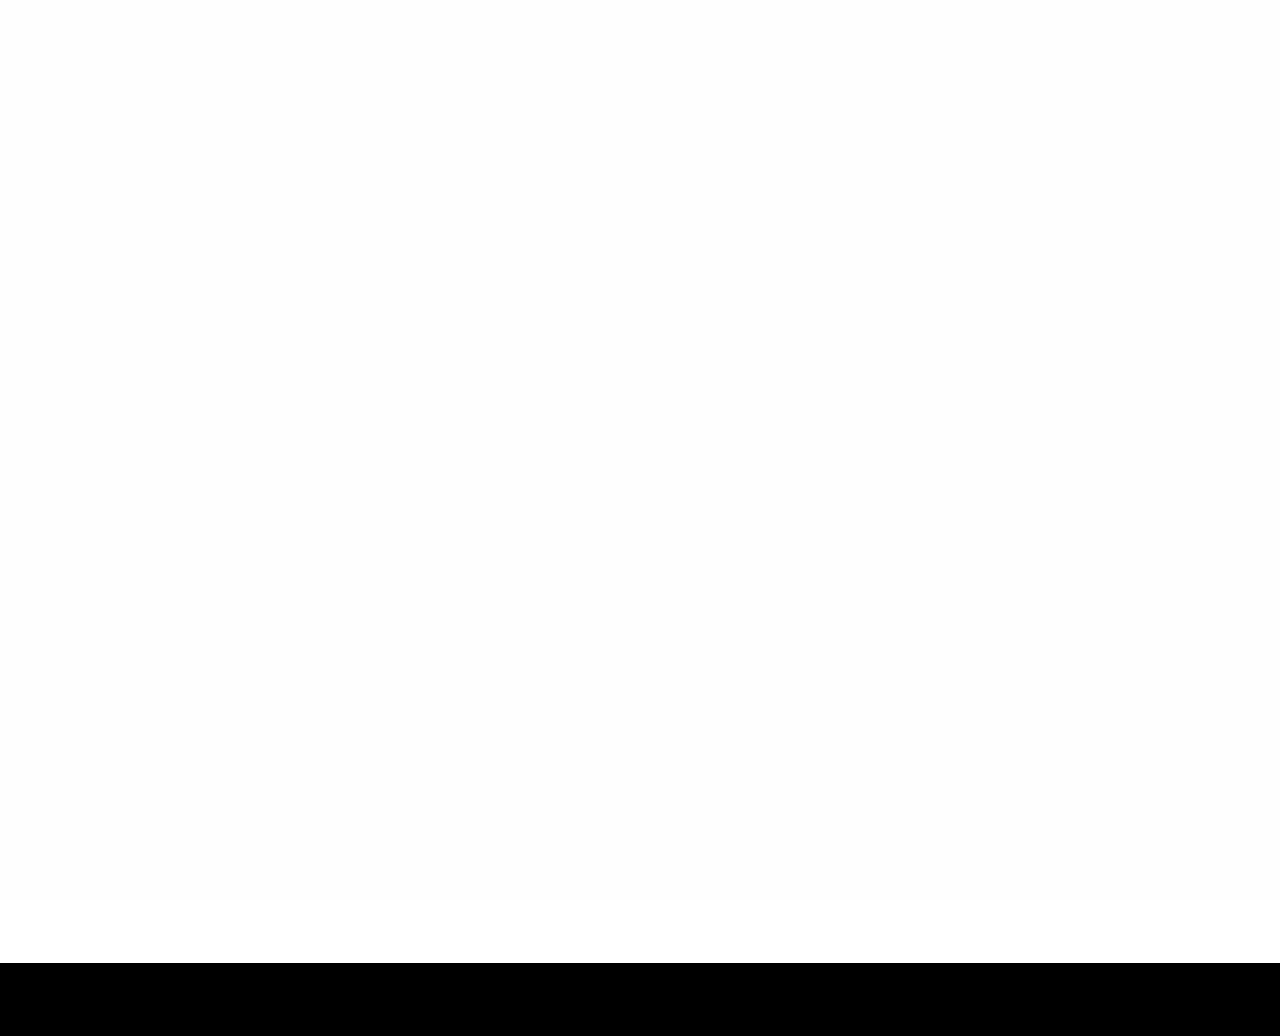
<file: multiBrunch/WebContent/laddergame.html>
<%@ page language="java" contentType="text/html; charset=UTF-8"
	pageEncoding="UTF-8"%>
<%@ taglib prefix="c" uri="http://java.sun.com/jsp/jstl/core"%>


<!DOCTYPE html PUBLIC "-//W3C//DTD HTML 4.01 Transitional//EN" "http://www.w3.org/TR/html4/loose.dtd">
<html>
<head>
<meta charset="utf-8">
<meta http-equiv="X-UA-Compatible" content="IE=edge,chrome=1">
<title>MultiBrunch</title>
<meta name="description" content="">
<meta name="viewport" content="width=device-width, initial-scale=1">
<link rel="apple-touch-icon" href="apple-touch-icon.png">

<link rel="stylesheet" href="assets/css/bootstrap.min.css">
<link href='https://fonts.googleapis.com/css?family=Pacifico'
	rel='stylesheet' type='text/css'>
<link rel="stylesheet" href="assets/css/font-awesome.min.css">
<!--        <link rel="stylesheet" href="assets/css/bootstrap-theme.min.css">-->


<!--For Plugins external css-->
<link rel="stylesheet" href="assets/css/animate/animate.css" />
<link rel="stylesheet" href="assets/css/plugins.css" />

<!--Theme custom css -->
<link rel="stylesheet" href="assets/css/style.css">

<!--Theme Responsive css-->
<link rel="stylesheet" href="assets/css/responsive.css" />

<script src="assets/js/vendor/modernizr-2.8.3-respond-1.4.2.min.js"></script>

<script language="javascript" type="text/javascript">

/*
만든 사람 : 김용준.
만든 날짜 : 2008년 8월에
*/

var Yl = {
 getEl : function(strId){
  if (document.getElementById) return document.getElementById(strId);
  if (document.all) return document.all[strId];
 }
 //div 리턴
 ,getDiv : function(sWidth, sHeight, sBgColor){
  var d = document.createElement("div");
  if(sWidth) d.style.width = sWidth;
  if(sHeight) d.style.height = sHeight;
  if(sBgColor) d.style.backgroundColor = sBgColor;
  d.style.position = "absolute";
  d.style.overflow = "hidden";
  return d;
 }
 ,arrColor : [
  '#8c7301','#9b014f','#0084a0','#ad8e00','#bb005f'
  ,'#00a0c2','#8d3901','#8f0197','#156200','#9ca53b'
  ,'#c9a601','#d6006d','#01b6de','#80adaf','#a44201'
  ,'#e0b800','#ec0078','#0021b0','#92b7d7','#013add'
  ]
 ,arrVerDiv : [] //수직 선 div
 ,arrHorDiv : [] //수평 선 div
 ,arrMovDiv : [] //이동 선 div

 ,arrIng : [] //진행여부 체크용

 ,arrMDiv : [] //이동선 배열 번호값 저장, 이동후 확인용

 ,nMaxWidth : 1000 //최고 넓이
 ,nWidth : 0 //사다리 넓이
 ,nHeight : 300 //사다리 높이

 ,nNum : 0

 ,arrTopDiv : [] //탑 div
 ,arrBotDiv : [] //아래 div
 ,arrGoDiv : [] //go 버튼 div

 ,init : function(){

  //갯수
  this.nNum = parseInt(this.getEl("sel_num").value);

  //넓이
  this.nWidth = parseInt(this.nMaxWidth/this.nNum);

  for(var i=0; i<this.nNum; i++){

   this.arrTopDiv[i] = this.getDiv(this.nWidth+"px", "50px", "");
   this.arrBotDiv[i] = this.getDiv(this.nWidth+"px", "50px", "");
   this.arrGoDiv[i] = this.getDiv(this.nWidth+"px", "30px", "");

   this.arrTopDiv[i].style.left = (i*this.nWidth)+"px";
   this.arrTopDiv[i].style.top = "20px";

   this.arrBotDiv[i].style.left = (i*this.nWidth)+"px";
   this.arrBotDiv[i].style.top = "410px";

   this.arrGoDiv[i].style.left = (i*this.nWidth)+"px";
   this.arrGoDiv[i].style.top = "70px";

   this.arrTopDiv[i].style.fontSize="12px";
   this.arrBotDiv[i].style.fontSize="12px";

   //this.arrTopDiv[i].style.border = "1px solid #CCCCCC";
   //this.arrBotDiv[i].style.border = "1px solid #CCCCCC";

   this.arrTopDiv[i].align = "center";
   this.arrBotDiv[i].align = "center";
   this.arrGoDiv[i].align = "center";

   this.arrTopDiv[i].innerHTML = (i+1)+'<br><input type="text" id="inp_top_'+i+'" value="" style="text-align:center; width:90%" tabindex="'+(i+1)+'" />';
   this.arrBotDiv[i].innerHTML = '<input type="text" id="inp_bot_'+i+'" value="" style="text-align:center; width:90%" tabindex="'+((i+1)+50)+'" />';

   this.getEl("div_body").appendChild(this.arrTopDiv[i]);
   this.getEl("div_body").appendChild(this.arrBotDiv[i]);
   this.getEl("div_body").appendChild(this.arrGoDiv[i]);


   this.arrVerDiv[i] = this.getDiv("1px", this.nHeight+"px", "#bbbbbb");

   this.arrVerDiv[i].style.left = ( (i*this.nWidth)+parseInt(this.nWidth/2) )+"px";
   this.arrVerDiv[i].style.top = "100px";

   this.getEl("div_body").appendChild(this.arrVerDiv[i]);

  }

  this.getEl("div_step1").style.display = "none";
  this.getEl("div_step2").style.display = "";

 }
 ,create : function(){ //사다리 생성

  for(var i=0; i<this.nNum; i++){

   this.arrTopDiv[i].innerHTML = (i+1)+"<br>"+this.getEl("inp_top_"+i).value;
   this.arrBotDiv[i].innerHTML = this.getEl("inp_bot_"+i).value;
   this.arrGoDiv[i].innerHTML = '<input type="button" value="GO" onClick="Yl.start('+i+')">';

   this.arrTopDiv[i].style.overflow = "auto";
   this.arrBotDiv[i].style.overflow = "auto";

   this.arrIng[i] = false;

   this.arrMDiv[i] = [];
  }

  for(var i=0; i<(this.nNum*7); i++){

   var nLen = this.arrHorDiv.length;

   this.arrHorDiv[nLen] = this.getDiv(this.nWidth+"px","1px", "#aaaaaa");

   var nRndLeft = (parseInt(Math.random()*(this.nNum-1))*this.nWidth)+parseInt(this.nWidth/2);
   var nRndTop = this.getRndTop();

   this.arrHorDiv[nLen].style.left = nRndLeft+"px";
   this.arrHorDiv[nLen].style.top = nRndTop+"px";

   this.getEl("div_body").appendChild(this.arrHorDiv[nLen]);
  }

  this.getEl("div_step2").innerHTML = "GO 버튼을 눌러 주세요.<br><br>";

 }
 ,sRndTop : ""
 ,getRndTop : function(){
  var nRnd = parseInt(Math.random()*(this.nHeight-100))+150;

  if( this.sRndTop.indexOf( "["+nRnd+"]" ) < 0 ){
   this.sRndTop += "["+nRnd+"]";
   return nRnd;
  }else{
   return this.getRndTop();
  }
 }
 ,start : function( no ){

  if( this.arrIng[no] ){
   for(var i=0; i<this.arrMDiv.length; i++){
    for(var j=0; j<this.arrMDiv[i].length; j++){
     this.arrMovDiv[this.arrMDiv[i][j]].style.backgroundColor = "#CCCCCC";
     this.arrMovDiv[this.arrMDiv[i][j]].style.zIndex = 1;
    }

   }
   for(var i=0; i<this.arrMDiv[no].length; i++){
    this.arrMovDiv[this.arrMDiv[no][i]].style.backgroundColor = "#0000ff";
    this.arrMovDiv[this.arrMDiv[no][i]].style.zIndex = 2;
   }
  }else{

   var nSx = parseInt(this.arrVerDiv[no].style.left);
   var nSy = parseInt(this.arrVerDiv[no].style.top);

   this.moveStart("y", no, nSx, nSy);

   this.arrIng[no] = true; //진행
  }

 }
 ,moveStart : function(sXy, pno, nSx, nSy){

  var nLen = this.arrMovDiv.length;

  this.arrMovDiv[nLen] = this.getDiv("2px","2px", this.arrColor[pno]);

  this.arrMDiv[pno].push(nLen);

  this.getEl("div_body").appendChild(this.arrMovDiv[nLen]);

  this.arrMovDiv[nLen].style.left = nSx+"px";
  this.arrMovDiv[nLen].style.top = nSy+"px";

  this.arrMovDiv[nLen].style.zIndex = 3;


  var nEx = nSx;
  var nEy = nSy;
  if(sXy=="y") nEy = this.nHeight+100;

  var bCk = false;

  for(var i=0; i<this.arrHorDiv.length; i++){

   var nx = parseInt(this.arrHorDiv[i].style.left);
   var ny = parseInt(this.arrHorDiv[i].style.top);
   var nw = parseInt(this.arrHorDiv[i].style.width);
   var nh = parseInt(this.arrHorDiv[i].style.height);

   if(sXy=="x"){
    if( ny == nSy ){
     if( nx==nSx ){
      nEx = nx+nw;
      break;
     }else if( (nx+nw)==nSx ){
      nEx = nx;
      break;
     }
    }
   }else{

    //반복하면서 큰것중에서 제일 작은것으로
    if( ny>nSy ){

     if( nx==nEx || (nx+nw)==nEx ){

      if(bCk){
       if(ny<nEy) nEy = ny;
      }else
       nEy = ny;

      bCk = true;
     }
    }
   }
  }

  this.move(nLen, pno, nSx, nSy, nEx, nEy);
 }
 ,nSpeed : 10
 ,move : function(no, pno, nSx, nSy, nEx, nEy){

  var nx = parseInt(this.arrMovDiv[no].style.left);
  var ny = parseInt(this.arrMovDiv[no].style.top);
  var nw = parseInt(this.arrMovDiv[no].style.width);
  var nh = parseInt(this.arrMovDiv[no].style.height);

  var np;
  var bIng = true;

  var sXy = "";

  if( nSx != nEx ){
   np = nw+this.nSpeed;
   if(nEx<nSx){
    if( (nSx-np) <= nEx ){
     bIng = false;
     np = nSx-nEx;
    }
    this.arrMovDiv[no].style.left = (nSx-np)+"px";
   }else{
    if( (nSx+np) >= nEx ){
     bIng = false;
     np = nEx-nSx;
    }
   }

   this.arrMovDiv[no].style.height = "4px";
   this.arrMovDiv[no].style.width = np+"px";

   sXy = "x";
  }else{

   np = nh+this.nSpeed;
   if( (nSy+np) >= nEy ){
    bIng = false;
    np = nEy-nSy;
   }

   this.arrMovDiv[no].style.width = "4px";
   this.arrMovDiv[no].style.height = np+"px";

   sXy = "y";
  }


  if(bIng){

   setTimeout("Yl.move("+no+","+pno+","+nSx+","+nSy+","+nEx+","+nEy+")", 1);

  }else{

   if((sXy=="x")) this.arrMovDiv[no].style.height = "2px";
   else this.arrMovDiv[no].style.width = "2px";

   if( nEy<this.nHeight+100 ){
    this.moveStart((sXy=="x")?"y":"x", pno, nEx, nEy);
   }else{

    for(var i=0; i<this.arrVerDiv.length; i++){
     if(nEx==parseInt(this.arrVerDiv[i].style.left)){

      this.arrBotDiv[i].innerHTML = "<b>"+(pno+1)+"</b><br>"+this.arrBotDiv[i].innerHTML;

      this.arrGoDiv[pno].innerHTML = '<input type="button" value="확인" onClick="Yl.start('+pno+')">';

      break;
     }
    }
   }
  }
 }
};

//F5 새로고침 막기
document.onkeydown = function(e){
 if(!e) e = window.event;
 if (e.keyCode == 116){
  if( confirm("새로 고침 하시겠습니까?") ){
  }else{
   e.keyCode = 0;
   return false;
  }
 }
}

</script>

</head>

<body>


	<!--[if lt IE 8]>
            <p class="browserupgrade">You are using an <strong>outdated</strong> browser. Please <a href="http://browsehappy.com/">upgrade your browser</a> to improve your experience.</p>
        <![endif]-->
	<div class='preloader'>
		<div class='loaded'>&nbsp;</div>
	</div>
	<header id="home" class="navbar-fixed-top"> <!-- End navbar-collapse-->

	<div class="main_menu_bg">
		<div style="position: absolute; z-index: 1;">
			<a href="index.do" class="booking-1"><br>　　　　MultiBrunch</a>
			<a href="RestaurantServlet?command=Restaurant_list" ><font size=2 style="color: white; margin-bottom: 6px;">　모든 맛집 보기</font></a>
			<font size=2 style="color: white; margin-bottom: 6px;">　|　</font>
			<a href="ReMeservlet.do?rId=${randomRestaurant}&uId=${loginUser.uId}" ><font size=2 style="color: white; margin-bottom: 6px;">아무거나</font></a>
			<font size=2 style="color: white; margin-bottom: 6px;">　|　</font>
			<a href="laddergame.html" ><font size=2 style="color: white; margin-bottom: 6px;">사다리타기</font></a>
		</div>
			
		<div class="container">
			<div class="row">
				<nav class="navbar navbar-default">
				<div class="container-fluid">
					<!-- Brand and toggle get grouped for better mobile display -->
					<div class="navbar-header">
						<button type="button" class="navbar-toggle collapsed"
							data-toggle="collapse"
							data-target="#bs-example-navbar-collapse-1" aria-expanded="false">
							<span class="sr-only"></span> <span
								class="icon-bar"></span> <span class="icon-bar"></span> <span
								class="icon-bar"></span>
						</button>

					</div>

					<!-- Collect the nav links, forms, and other content for toggling -->
					<div class="collapse navbar-collapse"
						id="bs-example-navbar-collapse-1">

						<ul class="nav navbar-nav navbar-right">
							<li>
								<form class="form-inline" role="search" id="header_search" method="get" action=SearchedRestaurantsServlet>
<!-- 									<input type="text" name="m.Mname" value="menuSearch" hidden="true"> -->
									<input class="form-control mr-sm-2" type="text"
										style="color: white; width: 250px;" placeholder="메뉴 검색" name="m.mName">
									<button class="btn btn-outline-success my-2 my-sm-0"
										type="submit">검색</button>
								</form>
							</li>
							<li><a href="login.do" class="booking">로그인</a></li>
							<li><a href="join.do" class="booking">회원가입</a></li>
						</ul>
					</div>
					<!-- /.navbar-collapse -->
				</div>
				<!-- /.container-fluid --> </nav>
			</div>
		</div>
	</div>
	</header>
	<!-- End Header Section -->
	
<div style="position: relative; z-index: 1; width:100%; text-align: center; margin-top: 100px; margin-bottom: 50px; margin-left: auto; margin-right: auto;">
<img alt="" src="img/bg.png"><img alt="" src="img/ladder.png"></div>
<div id="div_step1" style="font-size:18px; text-align: center;">갯수 선택　<select id="sel_num">
 <option value="2">2</option>
 <option value="3">3</option>
 <option value="4">4</option>
 <option value="5" selected >5</option>
 <option value="6">6</option>
 <option value="7">7</option>
 <option value="8">8</option>
 <option value="9">9</option>
 <option value="10">10</option>
 <option value="11">11</option>
 <option value="12">12</option>
 <option value="13">13</option>
 <option value="14">14</option>
 <option value="15">15</option>
 <option value="16">16</option>
 <option value="17">17</option>
 <option value="18">18</option>
 <option value="19">19</option>
 <option value="20">20</option>
</select>
개

<br><br><input type="button" class="btn btn-primary" value="만들기" onclick="Yl.init();">

</div>
<br>	

<div id="div_step2" style="font-size:18px;display:none; text-align:center;">
 입력후 게임 <input type="button" class="btn btn-primary" value="시작" onclick="Yl.create();"><br><br>
</div>

<div id="div_body" style="width:1000px;height:450px;border:1px solid #CCCCCC;position:relative; margin-bottom: 80px; margin-left: auto; margin-right: auto;"></div>



	<footer id="footer" class="footer">
	<div class="container text-center">
		<div class="row">
			<div class="col-sm-12">
				<div class="copyright wow zoomIn" data-wow-duration="3s">
					<p>
						Made with <i class="fa fa-heart"></i> by <a
							href="http://bootstrapthemes.co">MultiBrunch</a>2017. All Rights
						Reserved
					</p>
				</div>
			</div>
		</div>
	</div>
	</footer>


	<script src="assets/js/vendor/jquery-1.11.2.min.js"></script>
	<script src="assets/js/vendor/bootstrap.min.js"></script>

	<script src="assets/js/jquery-easing/jquery.easing.1.3.js"></script>
	<script src="assets/js/wow/wow.min.js"></script>
	<script src="assets/js/plugins.js"></script>
	<script src="assets/js/main.js"></script>
</body>
</html>
</file>
<file: multiBrunch/WebContent/assets/css/plugins.css>
/*
Author: XpeedStudio
Author URI: http://themeforest.net/user/XpeedStudio/portfolio
*/
</file>
<file: multiBrunch/WebContent/assets/css/responsive.css>
/*
Author: XpeedStudio;
Author URI: http://themeforest.net/user/XpeedStudio/portfolio;
*/

@media (min-width:769px) and (max-width:991px) {
.portfolio_images_overlay {
    padding: 0px;
}
body{
    font-size:95%;
}
h1{font-size:90%;}

.single_pakeg_text ul li {
    background: url(../images/pkli.png) no-repeat left center;
    padding: 5px 0px 5px 60px;
    margin-top: 15px;
}
.single_monail_apps_text {
    margin-top: 40px;
}

.main_mobail_apps_content img{
    text-align: right;
}

.single_monail_apps_text a{
    margin-right:5px;
}
.main_menu_bg a.navbar-brand.our_logo{
	top: -77px;
	width: 40%;
}
.menu-scroll .main_menu_bg a.navbar-brand.our_logo {
    top: -16px;
    width: 35%;
}

	
}




@media (max-width:768px){

.main_menu_bg a.navbar-brand.our_logo{
    top: -78px;
    width: 35%;
}
	
.single_monail_apps_text {
    margin-top: 40px;
}
.main_mobail_apps_content img{
    text-align: right;
}
.menu-scroll .main_menu_bg a.navbar-brand.our_logo {
    top: -16px;
    width: 50%;
}
.navbar-default .navbar-toggle .icon-bar {
    background-color: #fff;
}
.navbar-default .navbar-toggle:hover, .navbar-default .navbar-toggle:focus {
    background-color: #E7A331;
}
.navbar-default .navbar-toggle {
    border-color: #fff;
}
.navbar-default .navbar-collapse, .navbar-default .navbar-form {
    border-color: transparent;
    border: 0px;
    background: rgba(0, 0, 0, .45);
    margin-top: 14px;
}


}


@media screen (min-width:320px) and (max-width:480px){

.header_top_menu .call_us_text{
	display:none !important;
}
.main_menu_bg a.navbar-brand.our_logo{
    top: -78px;
    width: 35%;
}
	
.single_monail_apps_text {
    margin-top: 40px;
}
.main_mobail_apps_content img{
    text-align: right;
}
.menu-scroll .main_menu_bg a.navbar-brand.our_logo {
    top: -16px;
    width: 60%;
}


}
</file>
<file: multiBrunch/WebContent/assets/css/style.css>
/*

Author: Bootstrapthemes

Author URI: http://bootstrapthemes.co

*/
/* ==========================================================================
   Author's custom styles
   ========================================================================== */
#wrap {
	width: 750px; /* 1024*768로 해상도를 맞추어서 설계 */
	/* 가운데 정렬을 위한 바깥쪽 여백 설정 */
	margin: 0;
	margin-left: auto;
	margin-right: auto;
}

h1 {
	color: #000040; /* 글 색상 */
}

table {
	width: 105%;
	border-collapse: collapse;
	font-color: #000022;
	font-size: 12px; /* 글꼴 크기 */
	line-height: 24px; /* 줄 간격 */
}

/* table td,th { */
/* 	border: #d5d8df solid 2px; 경계선 색상 스타일 굵기 */
/* } */

td	{
	padding: 9px;
	
}

th {
	padding: 7px 7px 7px 80px;
	
}

html,
body {
/*     background-color: #1E2E3B; */
    font-size: 15px;
    color: #565656;
    width: 100%;
    padding: 0;
    margin-left: 0;
    margin-right: 0;
    font-family: 'roboto', sans-serif;
    font-weight: 300;
}

/*==========================================
PRE LOADER 
==========================================*/

.preloader {
    position: fixed;
    top: 0;
    left: 0;
    right: 0;
    bottom: 0;
    background-color: #fefefe;
    z-index: 99999;
    height: 100%;
    width: 100%;
    overflow: hidden !important;
}

.loaded {
    width: 60px;
    height: 60px;
    position: absolute;
    left: 50%;
    top: 50%;
    background-image: url(../images/preloading.gif);
    background-repeat: no-repeat;
    background-position: center;
    -moz-background-size: cover;
    background-size: cover;
    margin: -20px 0 0 -20px;
}
img {
    -moz-user-select: none;
    -webkit-user-select: none;
    -ms-user-select: none;
    user-select: none;
    -webkit-user-drag: none;
    user-drag: none;
}
a,
a:hover,
a:active,
a:focus {
    text-decoration: none;
    outline: none;
}
a,
button,
a span {
    -webkit-transition: 0.2s ease-in-out;
    -o-transition: 0.2s ease-in-out;
    transition: 0.2s ease-in-out;
}
.btn.extra-width {
    padding: 13px 40px;
}
.btn:focus,
.btn:active {
    outline: inherit;
}
*,
*:before,
*:after {
    -webkit-box-sizing: border-box;
    -moz-box-sizing: border-box;
    box-sizing: border-box;
    /*    direction: rtl;*/
}
p {
    margin: 0 0 15px;
}
.clear {
    clear: both;
}
ol,
ul {
    list-style: none;
    padding: 0;
}
img {
    max-width: 100%;
}
textarea,
input[type="text"],
input[type="password"],
input[type="datetime"],
input[type="datetime-local"],
input[type="date"],
input[type="month"],
input[type="time"],
input[type="week"],
input[type="number"],
input[type="email"],
input[type="url"],
input[type="search"],
input[type="tel"],
input[type="color"],
.uneditable-input {
    outline: none;
}
.form-control {
    border: 1px solid rgba(0, 0, 0, 0.08);
    font-size: 16px;
    height: 34px;
    max-width: 90%;
    background: #323232;
}
.form-control:focus {
    border-color: #d6962c;
}
h1,
h2,
h3 {
    font-family: 'roboto', sans-serif;
    font-weight: 300;
    margin: 0;
}
h4,
h5 {
    
    font-weight: 300;
    margin: 0;
    line-height: 2rem;
	font-family: 'Pacifico', cursive;

}
h1 {
    font-size: 3rem;
    line-height: 4rem;
    font-weight: 300;
}
h2 {
    font-size: 2.5rem;
    line-height: 3rem;
    margin-bottom: .9rem;
	text-transform:uppercase;
	color:#3879D9;	
}
h3 {
    font-weight: 300;
    margin-bottom: .9rem;
    font-size: 2.375rem;
    line-height: 2.5rem;

}
h4 {
    font-size:1.875rem;
    line-height: 2.2rem;
    margin-bottom: 1.1rem;
	font-family: 'Pacifico', cursive;

}
h5 {
    font-size: 1.3rem;
    margin-bottom: 1rem;
}
h6 {
    font-size: 1rem;
    margin-bottom: .9rem;
}
p {
    line-height: 1.5rem;
    font-size: 1.1rem;
}
p:last-child {
    margin-bottom: 0px;
}

/*.home-wrap h1,*/
.home-wrap h2,
.home-wrap h3,
.home-wrap h4,
.home-wrap h5,
.home-wrap p {
    color: #ffffff;
    font-family: 'roboto', sans-serif;
}
.text {
    color: #333333;
}
.colorstext {
    color: #f56363;
}
.coloricon i {
    color: #f56363;
}
.colorsbg {
    background: #f56363;
    color: #ffffff;
}
.colorsbg .separator2 {
    border: 2px solid;
}
.colorsbg .separator_wrap::after,
.colorsbg .separator_wrap::before {
    background-color: #ffffff;
}
.lightbg {
    background-color: #f9f9f9;
}
.transition {
    -webkit-transition: all 300ms linear;
    -moz-transition: all 300ms linear;
    -o-transition: all 300ms linear;
    -ms-transition: all 300ms linear;
    transition: all 300ms linear;
}
/*
Section
*/
section{
	margin:0;
}
.sections {
    padding-top: 100px;
    padding-bottom: 100px;
    position: relative;
    overflow: hidden;
}
.sections.footer {
    padding-bottom: 80px;
}
section .subtitle h5 {
    margin-top: 10px;
    font-size: 1.3rem;
    font-family: 'roboto', sans-serif;
}
.parallax-section {
    max-width: 100%;
    color: #ffffff;
}
section .title-half h2 {
    font-size: 3rem;
    line-height: 4rem;
    font-weight: 300;
    margin-bottom: 1.4rem;
}
section .subtitle-half h5 {
    font-weight: 100;
    font-size: 17px;
}
/*
section:nth-of-type(odd) {
    background-color: #F9F9F9;
}*/
.fw-special-title-half {
    font-size: 2rem;
    line-height: 3rem;
    font-weight: 100;
    /*    margin-bottom: 10px;*/
}
.heading {
    margin-bottom: 4rem;
}
.overlay {
    background-color: rgba(0, 0, 0, 0.3);
    width: 100%;
    min-height: 750px;
}
.overlay-fluid-block {
    background-color: rgba(0, 0, 0, 0.5);
    width: 100%;
}
.home-overlay-fluid {
    background-color: rgba(41, 41, 41, 0.68);
    width: 80%;
    margin: auto;
}
.overlay-img {
    background: rgba(0, 0, 0, 0.3);
    width: 100%;
    padding-top: 100px;
    padding-bottom: 100px;
    color: #ffffff;
}
.no-padding {
    padding: 0 !important;
}
.fluid-blocks-col {
    padding: 70px 40px 0 80px;
}
.fluid-blocks-col-right {
    padding: 70px 80px 0 40px;
}
/*
Separator
*/
.separator {
    height: 1px;
    width: 150px;
    margin: auto;
    background: #f56363;
}
.separator-left {
    height: 1px;
    width: 150px;
    background: #f56363;
}
.separator_wrap {
    text-align: center;
}
.separator_wrap-left {
    text-align: left;
    margin-top: 5px;
    margin-bottom: 30px;
}
.separator_wrap::after,
.separator_wrap::before {
    background-color: #f56363;
    display: inline-block;
    vertical-align: middle;
    content: "";
    width: 90px;
    height: 1px;
    margin-top: 2px;
}
.separator_wrap-left::after {
    background-color: #f56363;
    display: inline-block;
    vertical-align: middle;
    content: "";
    width: 80px;
    height: 1px;
    margin-top: 2px;
}
.separator2 {
    display: inline-block;
    width: 8px;
    height: 8px;
    border: 2px solid #f56363;
    transform: rotate(45deg);
    margin-right: 4px;
}
/*
Button
*/
.btn-primary.active.focus,
.btn-primary.active:focus,
.btn-primary.active:hover,
.btn-primary:active.focus,
.btn-primary:active:focus,
.btn-primary:active:hover,
.open > .dropdown-toggle.btn-primary.focus,
.open > .dropdown-toggle.btn-primary:focus,
.open > .dropdown-toggle.btn-primary:hover,
.btn-primary.focus,
.btn-primary:focus,
.btn-primary.disabled,
.btn-primary.disabled:hover {
    color: #ffffff;
    background-color: #d6962c;
    border-color: #d6962c;
}
.btn {
    margin-right: 15px;
    border-radius: 0px;
}
/*.btn-default:active, .btn-default:hover  {
    background: transparent;
}*/
.btn-lg,
.btn-group-lg > .btn {
    padding: 8px;
    font-size: 1.2rem;
    border-radius: 4px;
    width: 200px;
    border: 1px solid #fff;
    text-transform: none;
    transition: .6s;
    margin-top: 30px;
    color: #fff;
}

div.btn-lg{
    padding: 10px;
    font-size: 1.2rem;
    border-radius: 4px;
    width: 165px;
    border: 0px solid #fff;
    text-transform: none;
    transition: .6s;
    margin: 55px;
    margin-top: 30px;
	margin-left: 0px;
	margin-right: 30px;
    color: #fff;
	display:inline-block;
	background:transparent;
	line-height: 1em;
	text-align: center;
}

div.btn-lg1{
    padding: 10px;
    font-size: 1.2rem;
    border-radius: 4px;
    width: 165px;
    border: 0px solid #fff;
    text-transform: none;
    transition: .6s;
    margin: 55px;
    margin-top: 30px;
	margin-left: 0px;
    color: #fff;
	display:inline-block;
	background:transparent;
	line-height: 1em;
	text-align: center;
}

button.btn-lg{
    padding: 10px;
    font-size: 1.2rem;
    border-radius: 4px;
    width: 200px;
    border: 1px solid #fff;
    text-transform: none;
    transition: .6s;
    margin-top: 30px;
    color: #fff;
	display:inline-block;
	background:transparent;
	line-height: 1.5em;
}

select.btn-lg{
    padding: 10px;
    font-size: 1.2rem;
    border-radius: 4px;
    width: 165px;
    border: 1px solid #fff;
    text-transform: none;
    transition: .6s;
    margin: 5px;
    margin-top: 30px;
    color: #fff;
	display:inline-block;
	background:transparent;
	line-height: 1em;
	text-align: center;
}

input.btn-lg{
    padding: 10px;
    font-size: 1.2rem;
    border-radius: 4px;
    width: 130px;
    border: 1px solid #fff;
    text-transform: none;
    transition: .6s;
    margin-top: 30px;
    color: #fff;
	display:inline-block;
	background:transparent;
	line-height: 1em;
}

input.btn-lgg{
    padding: 10px;
    font-size: 1.2rem;
    border-radius: 4px;
    width: 130px;
    border: 1px solid #fff;
    text-transform: none;
    transition: .6s;
    margin-top: 30px;
    color: #fff;
	display:inline-block;
	background:transparent;
	line-height: 1em;
}

}
button.btn-lg:hover{
	background:#d6962c;
	color:#fff;
}

.btn-md,
.btn-group-md > .btn {
    padding: 8px 20px;
    font-size: 1.2rem;
    border-radius: 30px;
}

.btn-primary {
    color: #ffffff;
}
.btn-primary:active,
.btn-primary:hover {
    background: #d6962c;
}

.btn-default {
    color: #ffffff;
    border: 2px solid #ffffff;
    background-color: transparent;
}
.btn-default:before,
.btn-default:after {
    background-color: #ffffff;
}
.btn-default:focus {
    background-color: #ffffff;
    border-color: transparent;
}
.btn-default:hover {
    border-color: #ffffff;
    color: #f56363;
    background-color: #ffffff;
}
.btn-primary {
    background-color: #E7A331;
    color: #ffffff;
    border: 2px solid #E7A331;
    text-transform: uppercase;
	border-radius:4px;
}
.btn-primary:before,
.btn-primary:after {
    background-color: #ffffff;
}
.btn-primary:focus {
    background-color: #d6962c;
    border-color: #d6962c;
}
.btn-primary:hover {
    border-color: #d6962c;
    color: #fff;
}
/*
Extra height css
*/
.padding0{
	padding:0;
}
.center-content{
	text-align:center !important;
}
.margin-top-20 {
    margin-top: 20px;
}
.margin-bottom-20 {
    margin-bottom: 20px;
}
.margin-top-40 {
    margin-top: 40px;
}
.margin-bottom-40 {
    margin-bottom: 40px;
}
.margin-top-60 {
    margin-top: 60px;
}
.margin-80 {
    margin-top: 80px;
    margin-bottom: 80px;
}
.margin-bottom-60 {
    margin-bottom: 60px;
}
.margin-top-80 {
    margin-top: 80px;
}
.margin-bottom-80 {
    margin-bottom: 80px;
}
.padding-top-20 {
    padding-top: 1.33rem;
}
.padding-bottom-20 {
    padding-bottom: 1.33rem;
}
.padding-top-40 {
    padding-top: 2.66rem;
}
.padding-bottom-40 {
    padding-bottom: 2.66rem;
}
.padding-top-60 {
    padding-top: 5rem;
}
.padding-bottom-60 {
    padding-bottom: 5rem;
}
.padding-bottom-0 {
    padding-bottom: 0;
}
/*padding*/
.padding-twenty {
    padding: 10px 0;
}
.padding-fourty {
    padding: 20px 0;
}
.padding-sixty {
    padding: 30px 0;
}
.padding-eighty {
    padding: 40px 0;
}
h1 span {
    color: #f56363;
    font-weight: 400;
}

/*for placeholder changes*/

/*input::-webkit-input-placeholder {
  color: #CACACA;
  font-size: 18px;
}
input::-moz-placeholder {
  color: #CACACA;
  font-size: 18px;
}
input:-ms-input-placeholder {
  color: #CACACA;
  font-size: 18px;
}*/


/* Header top menu css */

.header_top_menu{
	background:#fff;
	position:relative;
}


a.navbar-brand.our_logo{
    position: absolute;
    left: 0;
    top: -50px;
    width: 25%;
}

.header_top_menu .call_us_text a{
	color:#666;
	font-size:15px;
	margin-left:15px;
	padding:5px;
	display:inline-block;
}
.header_top_menu .call_us_text a i{
	color:#e7a331;
	margin-right:10px;
	font-size:18px;
}

.head_top_social a{
    color: #e7a331;
    padding: 5px;
    display: inline-block;
}

/* main menu */
.menu-scroll {
    padding-top: 0px;
    padding-bottom: 0px;
    position: fixed;
    top: 0; 
	left: 0; 
	right: 0; 
	z-index: 300;
    box-shadow: 0 6px 12px rgba(0, 0, 0, .175);
    -webkit-box-shadow: 0 6px 12px rgba(0, 0, 0, .175);
    background-color: #000;
	height:80px;
	
}

.menu-scroll .header_top_menu{
	display:none;
}
.menu-scroll a.navbar-brand.our_logo {
    top: -16px;
}

.main_menu_bg{
	background:rgba(0, 0, 0, 45);
	height: 80px;
	
}
.navbar-default {
    background-color: transparent;
    border-color: transparent;
}
.container-fluid {
    margin-top: 15px;

}

.main_menu_bg li button{
	border: 1px solid #4d4d4d;
    border-radius: 4px;
    color: #ffffff;
    padding: 5px 15px;
    margin-top: 8px;
    margin: 5px;
    margin-right: 30px;
    background: #4d4d4d;
}

.main_menu_bg li button:hover{
	border: 1px solid #fff;
    border-radius: 4px;
    color: #ffffff;
    padding: 5px 15px;
    margin-top: 8px;
    margin: 5px;
    margin-right: 30px;
    background: grey;
}

.main_menu_bg li a.booking{
	border: 1px solid #fff;
    border-radius: 4px;
    color: #e7a331 !important;
    padding: 5px 10px;
    margin-top: 8px;
    margin: 5px;
}

div a.booking-1{
	border: 0px solid #fff;
    border-radius: 4px;
    color: white !important;
    padding: 5px 10px;
    margin: 20px;
	text-align: left;
	font-family: 'Pacifico', cursive;
	font-size: 19px;

}

.main_menu_bg li a:hover.booking{
    color: #da9b31 !important;
}

.main_menu_bg .navbar {
   margin-bottom: 0px;
	
}

.navbar-default .navbar-nav>li>a {
    color: #fff;
}

.navbar-default .navbar-nav>li>a:hover, .navbar-default .navbar-nav>li>a:focus{
	color: #da9b31;
}

/* slider section */

.slider{
	background:url(../images/bannerbg.jpg) center center no-repeat;
	background-size:cover;
}
.main_slider {
	
}
.main_slider .main_slider_content h1{
font-size: 6rem;
    font-family: 'Pacifico', cursive;
    color: #fff;
    line-height: 6rem;
    margin:0px 0px 60px 0px;
}	
.main_slider_content{
	padding:250px 0px 50px 0px;
	width:70%;
	margin:0 auto;
	color:#fff;
}

.slider_overlay{
	background:rgba(0, 0, 0, .6);
	width:100%;
	top:0;
	left:0;
}


/* Abouts Section css */

.abouts{
	 background: url(../images/abtbg.jpg) no-repeat center top scroll;
  -moz-background-size: cover;
  -webkit-background-size: cover;
  -o-background-size: cover;
  background-size: cover;
  width: 100%;
  overflow: hidden;
}
.abouts_content{
	padding:120px 0px;
	display:inline-block;
}
.single_abouts_text h4{
	color:#000000;
}
.single_abouts_text h3{
	color:#000000;	
}


/* Features section css */
.features{
	background:url(../images/ftbg.jpg) center center no-repeat;
	-moz-background-size: cover;
	-webkit-background-size: cover;
	-o-background-size: cover;
	background-size: cover;
	width: 100%;
	overflow: hidden;	
}
.main_features_content_area{
	padding:120px 0px;
	display:inline-block;
}
.main_features_content{
	background:url(../images/ft.png) right center no-repeat;
	padding:40px;
	overflow:hidden;
}

.single_features_text{
	background:url(../images/textbg.jpg) center center no-repeat;
	padding:30px;
        background-size:cover;
}

/* Portfolio Section css */
.portfolio{
	background:url(../images/portfoliobg.jpg) center top no-repeat;
	-moz-background-size: cover;
	-webkit-background-size: cover;
	-o-background-size: cover;
	background-size: cover;
	width: 100%;
	overflow: hidden;	
}

.portfolio_content{
	padding-bottom:120px;
	display:inline-block;
}
.portfolio .portfolio_content .head_title h3{
	color:#000000;
}
.portfolio .portfolio_content .head_title h4{
	color:#000000;
}

.head_title{
	padding-top:100px;
	padding-bottom: 50px;
}

.single_portfolio_text{
	display:inline-block;
	padding:0;
	position:relative;
	overflow:hidden;

}
.single_portfolio_text img{
	width:100%;
}

.single_portfolio_text:hover .portfolio_images_overlay{
	top: 28px;
    left: 14px;
}

.portfolio_images_overlay{
	width: 90%;
    height: 80%;
    background: rgba(0, 0, 0, .5);
    padding: 20px;
    margin: 0 auto;
    top:-100%;
    left: 14px;
    position: absolute;
	transition:.6s;
}
.portfolio_images_overlay h6{
	text-transform:uppercase;
	color:#fff;
	font-size:1.3125rem;
	line-height:2rem;
}

.portfolio_images_overlay p.product_price{
	font-size:2.5725rem;
	color:#fff;
	line-height:3rem;
}






/*Amazing Deliceas Section css */
.ourPakeg .main_pakeg_content .head_title h3{
	color:#fff;
	
}
.ourPakeg .main_pakeg_content .head_title h4{
	color:#fff;
	font-family: 'Pacifico', cursive;
	font-size:1.875rem;
}

.ourPakeg{
	background:url(../images/newsbg.jpg) no-repeat center top scroll;
  -moz-background-size: cover;
  -webkit-background-size: cover;
  -o-background-size: cover;
  background-size: cover;
  width: 100%;
  overflow: hidden;	
  padding-bottom:120px;
}

.single_pakeg_one{
	background:url(../images/newsone.jpg) left center no-repeat;
	padding:30px;
	overflow:hidden;
	margin-top:60px;
}
.single_pakeg_two{
	background:url(../images/newstwo.jpg) right center no-repeat;
	padding:30px;	
	overflow:hidden;
	margin-top:60px;	
	
}
.single_pakeg_three{
	background:url(../images/newsthree.jpg) left center no-repeat;
	padding:30px;	
	overflow:hidden;
	margin-top:60px;	
	
}

.single_pakeg_text{
	background:#fff;
	padding:30px;
	text-align:left;
}

.single_pakeg_text ul li{
    background: url(../images/pkli.png) no-repeat left center;
    padding: 15px 0px 15px 60px;
    margin-top: 20px;
	
}

/* Mobail Apps Section css */

.mobailapps{
	background:url(../images/appsbg.jpg) top center no-repeat scroll;
	-moz-background-size: cover;
	-webkit-background-size: cover;
	-o-background-size: cover;
	background-size: cover;
	width: 100%;
	overflow: hidden;
	position:relative;
}

.main_mobail_apps_content{
    margin: 80px 0px;
    color: #fff;
    overflow: hidden;
}

.single_monail_apps_text{
	margin-top:120px;
}
.single_monail_apps_text h4{
	font-size:1.875rem;
	margin-bottom:30px;
}

.single_monail_apps_text h1{
    font-size: 5rem;
    text-transform: uppercase;
    color: #fff;
    line-height: 5rem;

}
.single_monail_apps_text h1 span{
	font-size:1.800rem;
	color:#fff;
	display:block;
	
}

.single_monail_apps_text{
    margin-left:-10px;
}
.single_monail_apps_text a{
	margin-top:50px;
	margin-left:10px;
	display:inline-block;
}
.single_monail_apps_text a img{
	max-width:90%;
}

/* Footer Section CSS */
.footer_widget{
	background:url(../images/footerbg.jpg) center top no-repeat scroll;
	-moz-background-size: cover;
	-webkit-background-size: cover;
	-o-background-size: cover;
	background-size: cover;
	width: 100%;
	overflow: hidden;
}
.footer_widget_content{
	color:#fff;
}
.single_widget{
	padding-bottom: 50px;
	padding-top:60px;
}

.single_widget h3{
    font-size:1.875rem;

	font-family: 'Pacifico', cursive;	
}
.single_widget_info p{
	margin-top:40px;
}
.single_widget_info p span{
	display:block;
}
.single_widget_info p span.phone_email{
	margin-top:15px;
}
.footer_socail_icon{
	margin-top:90px;
}
.footer_socail_icon a{
	padding:5px;
}
.footer_socail_icon a i{
	font-size:25px;
	color:#e7a331;
}


.single_widget_info p span.date_day{
	margin-top:25px;
	margin-bottom:15px;
	font-weight:600;
}
.footer{
	background:#000;
}
.footer .copyright p{
	padding:25px;
	color:#fff;
}
.footer .copyright p i{
	padding:0px 10px;
	color:#ff0000;
}
.footer .copyright p a{
	padding:0px 10px;
	color:green;
}



/* scrollup */

.scrollup{
	width: 30px;
	height: 30px;
	border-radius: 15px;
	opacity: .3;
	position: fixed;
	bottom: 20px;
	right: 25px;
	color: #fff;
	cursor: pointer;
	background-color: #000;
	z-index: 1000;
	transition: opacity .5s, background-color .5s;
	-moz-transition: opacity .5s, background-color .5s;
	-webkit-transition: opacity .5s, background-color .5s;
}

.scrollup:hover {
	background: #e7a331;
	opacity: 1;
}

.scrollup i {
	font-size: 13px;
	position: absolute;
	opacity: 1;
	color: #fff;
	left: 50%;
	top: 50%;
	margin-top: -7px;
	margin-left: -6px;
	text-decoration: none;

}
</file>
